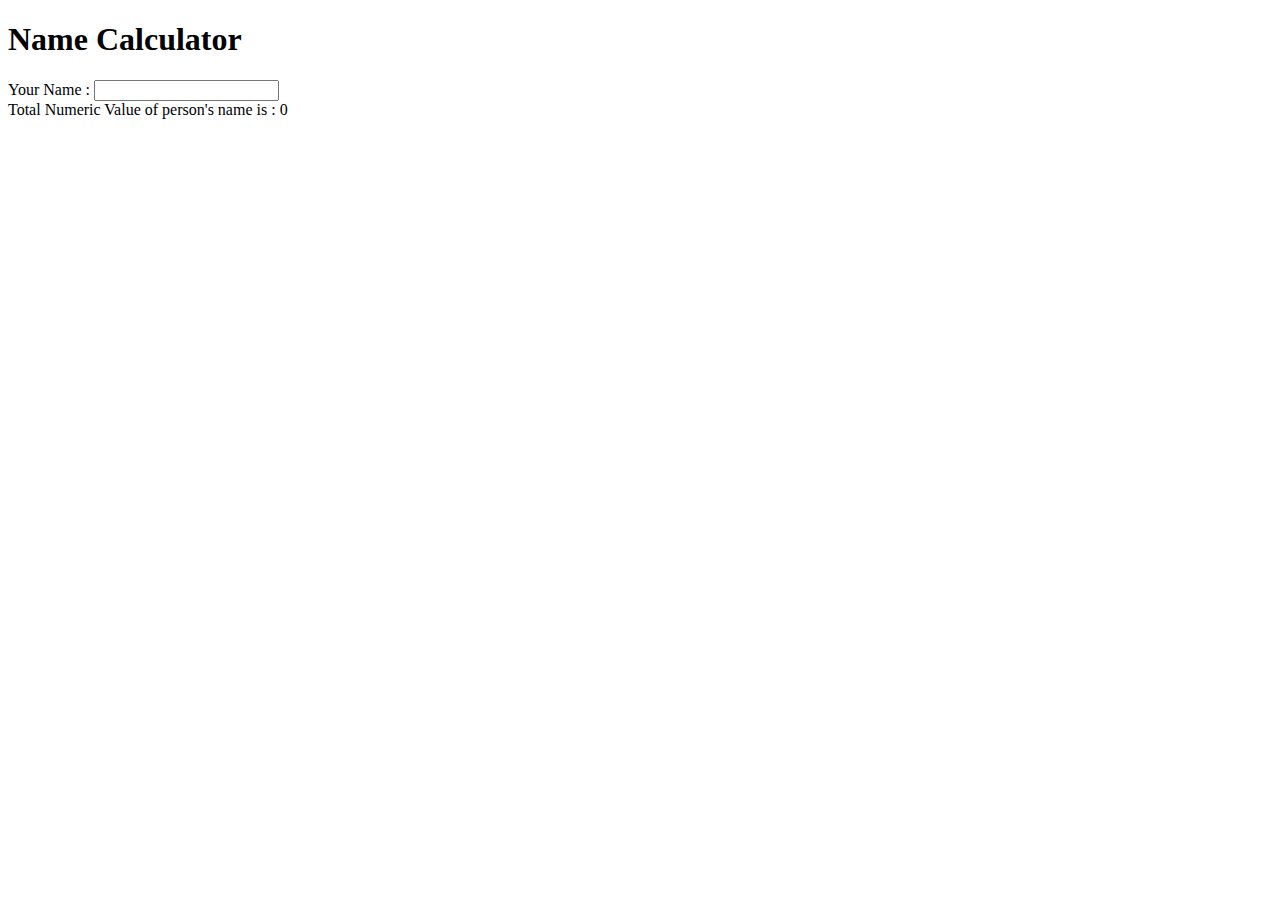
<file: L-06/index.html>
<!DOCTYPE html>
<html lang="en">
  <head>
    <meta charset="UTF-8" />
    <meta name="viewport" content="width=device-width, initial-scale=1.0" />
    <title>Name Calculator</title>
    <script src="./angular.min.js"></script>
    <script src="./app.js"></script>
  </head>
  <body ng-app="NameCalculator">
    <h1>Name Calculator</h1>
    <div ng-controller="NameCC">
      <div>
        Your Name :
        <input type="text" ng-model="name" ng-keyup="dispnum();" />
      </div>
      <div>
        Total Numeric Value of person's name is : {{total}}
      </div>
    </div>
  </body>
</html>
</file>
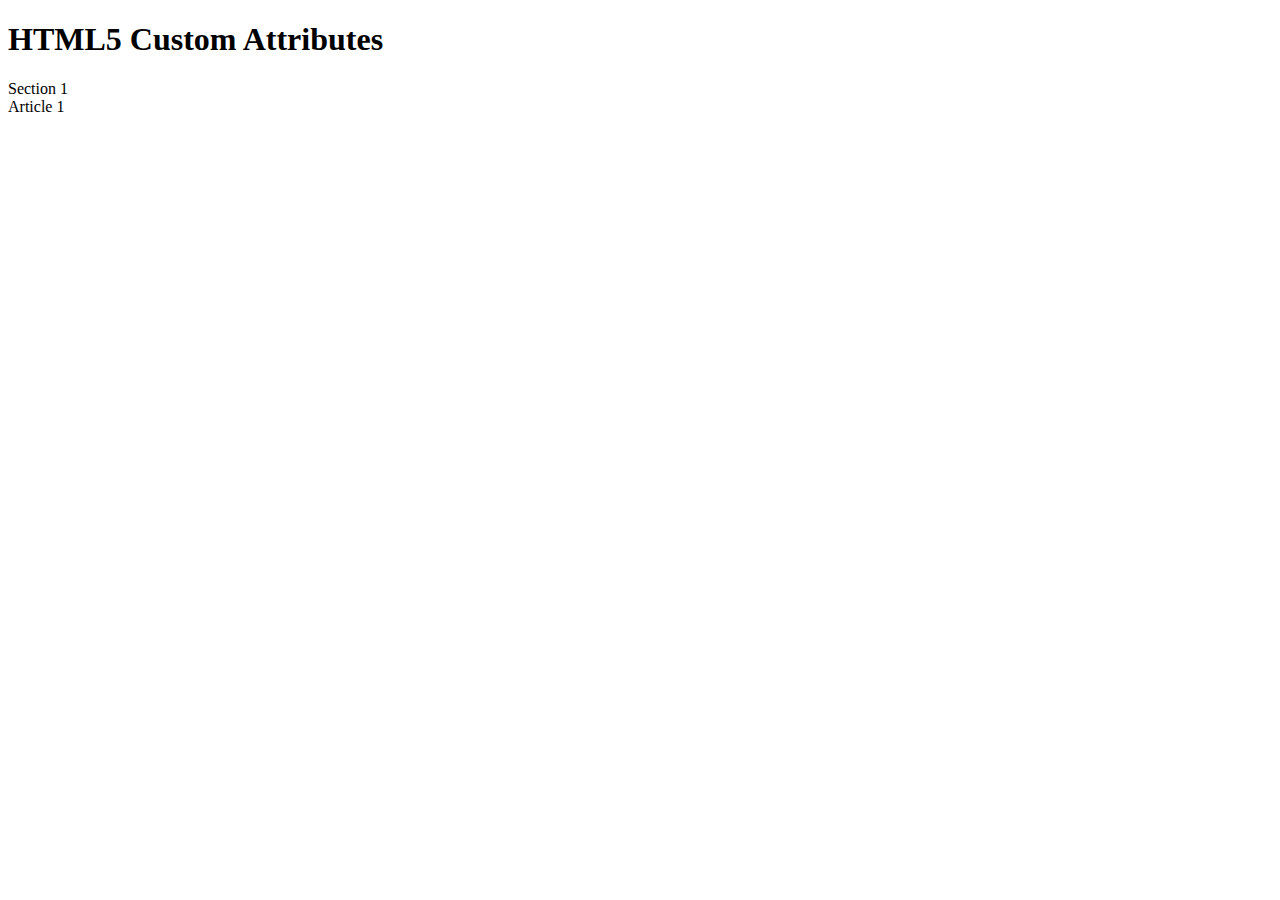
<file: L-07/index.html>
<!DOCTYPE html>
<html lang="en">
  <head>
    <meta charset="UTF-8" />
    <meta name="viewport" content="width=device-width, initial-scale=1.0" />
    <title>HTML5 Custom Attributes</title>
  </head>
  <body>
    <h1>HTML5 Custom Attributes</h1>
    <div id="target" ng-app="myTestApp">
      <section>
        Section 1
        <article>
          Article 1
        </article>
      </section>
    </div>

    <script>
      //   const elem = document.getElementById("target");
      //   console.log(elem);
      //   //how to get any attribute ?
      //   console.log(elem.getAttribute("ng-app"));

      const elem = document.querySelector("[ng-app]");
      console.log(elem);
      console.log(elem.getAttribute("ng-app"));
    </script>
  </body>
</html>
</file>
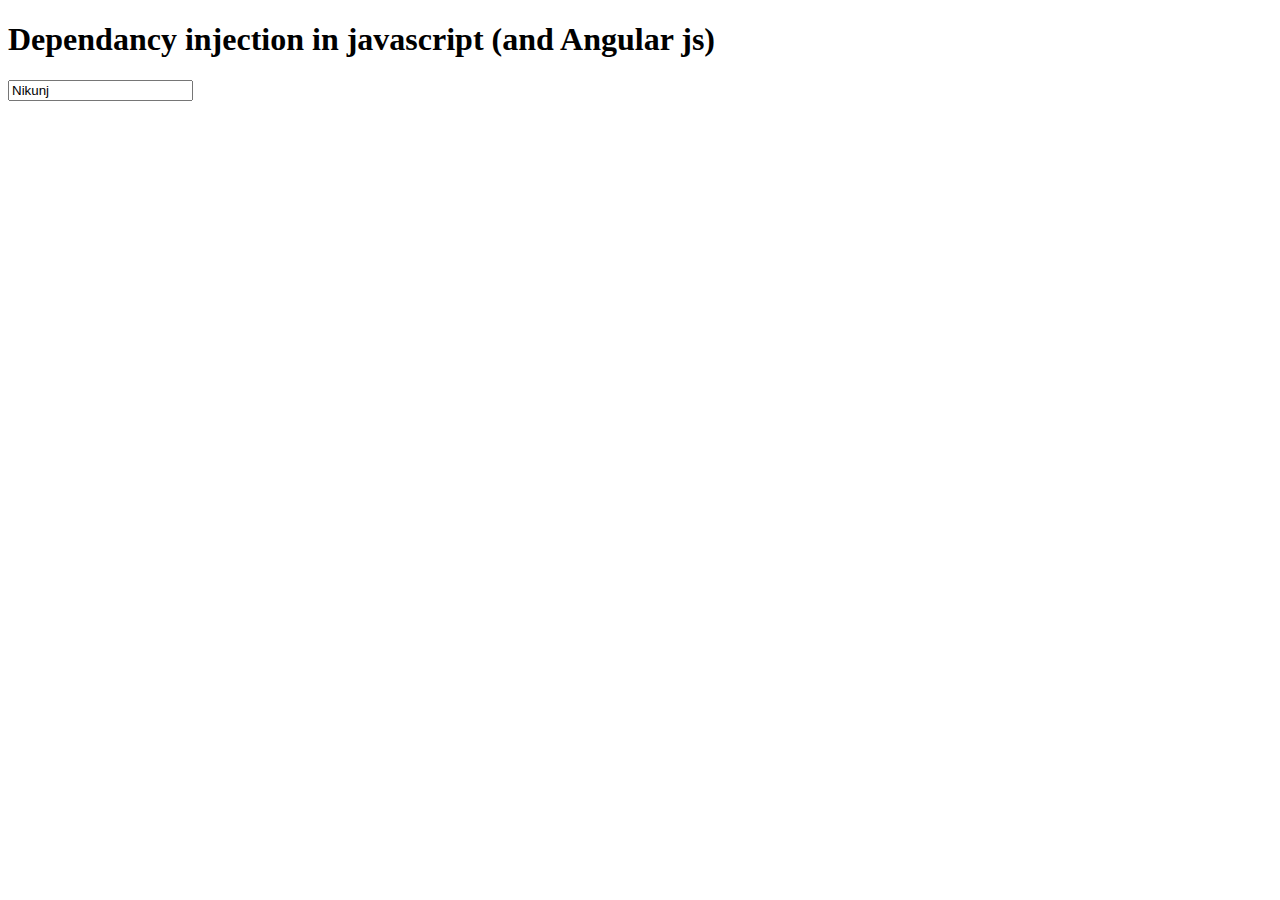
<file: L-09/index.html>
<!DOCTYPE html>
<html lang="en" ng-app="DIApp">
  <head>
    <meta charset="UTF-8" />
    <meta name="viewport" content="width=device-width, initial-scale=1.0" />
    <title>DEpendancy injection in Angularjs</title>

    <script src="./angular.min.js"></script>
    <script src="./app.js"></script>
  </head>
  <body>
    <h1>Dependancy injection in javascript (and Angular js)</h1>

    <div ng-controller="DIController">
      <input type="text" name="" id="" ng-model="name" ng-blur="upper()" />
    </div>
  </body>
</html>
</file>
